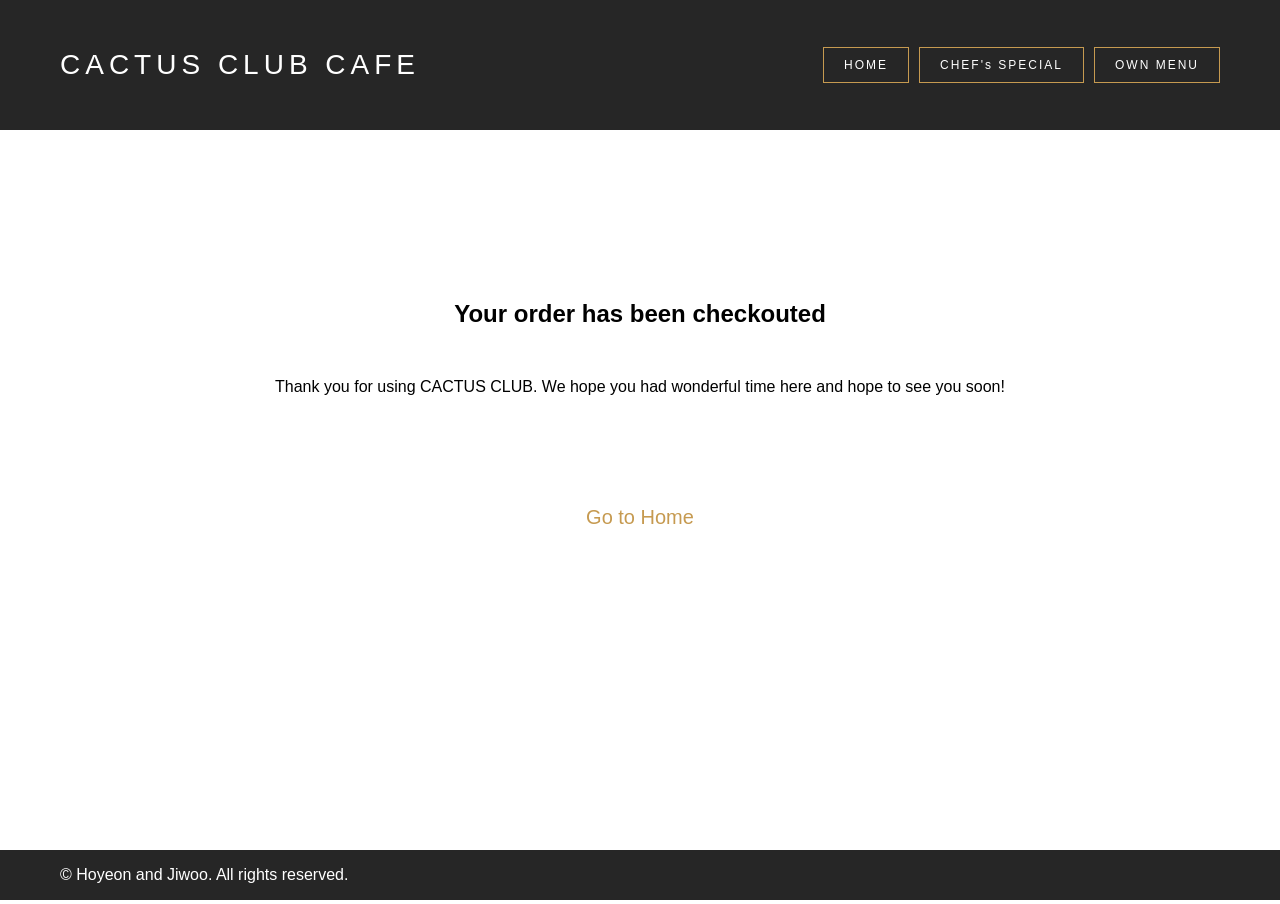
<file: checkout.html>
<!DOCTYPE html>
<html lang="en">

<head>
  <meta charset="UTF-8">
  <meta http-equiv="X-UA-Compatible" content="IE=edge">
  <meta name="viewport" content="width=device-width, initial-scale=1.0">
  <title>Cactus club cafe - Chef's Special</title>
  <link href="style.css" rel="stylesheet" type="text/css" />
  <link href="checkout.css" rel="stylesheet" type="text/css" />
</head>

<body>
  <header>
    <div class="header-wrap layout-width">
      <h1>
        CACTUS CLUB CAFE
      </h1>
      <div class="btns-wrap">
        <a class="home-btn" href="./index.html">
          HOME
        </a>
        <a class="cheif-special-btn" href="./cheif_special.html">
          CHEF's SPECIAL
        </a>
        <a class="own-menu-btn" href="./own_menu.html">
          OWN MENU
        </a>
      </div>
    </div>
  </header>
  <section id="checkout-section" class="layout-width">
    <h2>Your order has been checkouted</h2>
    <p>Thank you for using CACTUS CLUB. We hope you had wonderful time here and hope to see you soon!</p>
    <a href="./index.html" class="underline-btn home-btn">
      Go to Home
    </a>
  </section>
  <footer>
    <p class="footer-wrap layout-width">© Hoyeon and Jiwoo. All rights reserved.</p>
  </footer>
  </div>
</body>
</file>
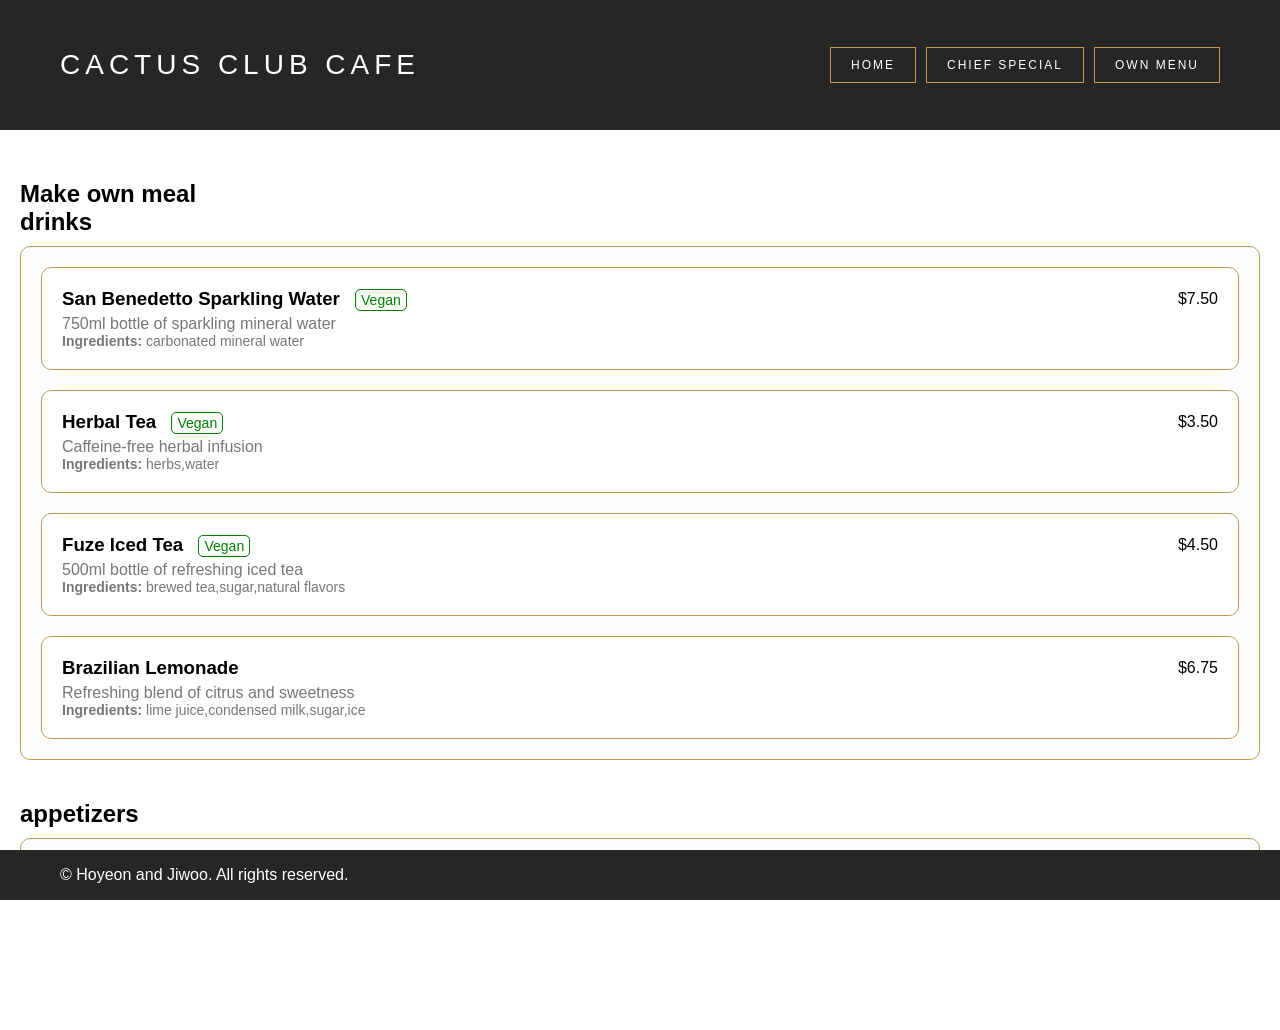
<file: own_menu.html>
<!DOCTYPE html>
<html lang="en">

<head>
    <meta charset="UTF-8">
    <meta http-equiv="X-UA-Compatible" content="IE=edge">
    <meta name="viewport" content="width=device-width, initial-scale=1.0">
    <title>Cactus club cafe - Own Menu</title>
    <link href="style.css" rel="stylesheet" type="text/css" />
    <link href="own_menu.css" rel="stylesheet" type="text/css" />
</head>

<body>
    <header>
        <div class="header-wrap layout-width">
            <h1>
                CACTUS CLUB CAFE
            </h1>
            <div class="btns-wrap">
                <a class="home-btn" href="./index.html">
                    HOME 
                </a>
                <a class="cheif-special-btn" href="./cheif_special.html">
                    CHIEF SPECIAL
                </a>
                <a class="own-menu-btn">
                    OWN MENU
                </a>
            </div>
        </div>
    </header>

    <section id="own-menu-section">
        <h2>Make own meal</h2>
        <div id="ownMenuContainer"></div>
        <div>
            <button class="underline-btn" id="ownSubmitBtn">
                Submit
            </button>
        </div>
    </section>



    <footer>
        <p class="footer-wrap layout-width">© Hoyeon and Jiwoo. All rights reserved.</p>
    </footer>

    <div id="modalContainer">
        <div class="modal-content-container">
            <div class="modal-content">
                <div class="modal-header">
                    <h2>Own Menu</h2>
                </div>
                <div class="modal-body">
                    <p id="modalText">
                        Loading ...
                    </p>
                </div>
                <div class="modal-footer">
                    <button class="underline-btn" id="modalCloseBtn" style="color: lightgrey">
                        Close
                    </button>
                    <a class="underline-btn" href="./checkout.html">
                        Checkout
                    </a>
                </div>
            </div>
        </div>
    </div>

    <script src="script.js"></script>
    <script src="addMenu.js"></script>
    <script src="own_menu.js"></script>
</body>

</html>
</file>
<file: style.css>
/* General Reset */
* {
    margin: 0;
    padding: 0;
    box-sizing: border-box;
    font-family: 'Roboto', sans-serif;
}

body,
html {
    scroll-behavior: smooth;
}

body {
    overflow: hidden;
    height: 100dvh;
    width: 100%;
}

.layout-width {
    max-width: 1200px;
    margin: 0 auto;
    width: 100%
}

#main-page-container {
    position: relative;
    width: 100%;
    height: 100%;
}

header,
footer {
    position: absolute;
    background-color: #262626;
    color: #fff;
    display: flex;
    align-items: center;
    justify-content: space-between;
}

.header-wrap,
.footer-wrap {
    padding: 20px;
}

.header-wrap {
    display: flex;
    align-items: center;
    justify-content: space-between;
    flex-wrap: wrap;
    row-gap: 20px
}

header {
    top: 0;
    left: 0;
    width: 100%;
    height: 130px;
}

footer {
    bottom: 0;
    left: 0;
    width: 100%;
    height: 50px;
}

header h1 {
    color: #fff;
    font-weight: 200;
    letter-spacing: 5px;
    font-size: 28px;
}

header .btns-wrap {
    display: flex;
    gap: 10px;
}

header .btns-wrap>a {
    padding: 10px 20px;
    cursor: pointer;
    font-weight: 200;
    font-size: 12px;
    color: #fff;
    text-decoration: unset;
    transition: all 0.3s ease;
    border: 1px solid #c69a50;
    letter-spacing: 2px;
    ;
}


header .btns-wrap>a:hover {
    color: #c69a50;
    border: 1px solid #fff;
}

#main-page-section {
    position: absolute;
    top: 130px;
    left: 0;
    width: 100%;
    height: calc(100% - 150px);
}

#main-page-section .video-container {
    width: 100%;
    height: 100%;
    overflow: hidden;
}

#main-page-section .video-container video {
    width: 100%;
    height: 100%;
    object-fit: cover;
}

.main-content-container {
    position: absolute;
    top: 50%;
    transform: translateY(-50%);
    left: 0;
    display: flex;
    align-items: flex-start;
    justify-content: center;
    flex-direction: column;
    gap: 20px;
    padding: 20px;
    z-index: 1;
}

.main-content-container h2 {
    color: #fff;
    font-size: 40px;
    font-weight: 200;
    letter-spacing: 5px;
    line-height: 1;
}

.main-content-container .btns-wrap {
    display: flex;
    gap: 30px;
}

.main-content-container .btns-wrap>a {
    padding: 10px 0;
    cursor: pointer;
    font-weight: 400;
    font-size: 20px;
    color: #000000;
    text-decoration: unset;
    position: relative;
    transition: all 0.3s ease;
}

.main-content-container .btns-wrap>a::after {
    position: absolute;
    bottom: 0;
    left: 0;
    content: "";
    display: block;
    width: 0;
    height: 2px;
    background: #fff;
    transition: width .3s;
}

.main-content-container .btns-wrap>a:hover {
    color: #c69a50;
}

.main-content-container .btns-wrap>a:hover::after {
    width: 100%;
}

.underline-btn {
    position: relative;
    display: block;
    margin: 0 auto;
    padding: 10px 30px;
    cursor: pointer;
    font-weight: 400;
    font-size: 20px;
    color: #c69a50;
    text-decoration: unset;
    transition: all 0.3s ease;
    border: none !important;
    background-color: transparent !important;
}

.underline-btn::after {
    position: absolute;
    bottom: 0;
    left: 0;
    content: "";
    display: block;
    width: 0;
    height: 2px;
    background: #c69a50;
    transition: width .3s;
}


.underline-btn:hover::after {
    width: 100%;
}



#modalContainer {
    display: none;
    position: fixed;
    top: 0;
    left: 0;
    width: 100%;
    height: 100vh;
    background-color: rgba(0, 0, 0, 0.3);
    z-index: 100;
    justify-content: center;
    align-items: center;
}

#modalContainer.active {
    display: flex;
}

.modal-content-container {
    background-color: #fff;
    border-radius: 10px;
    padding: 20px;
    max-width: calc(100vw - 40px);
    max-height: calc(100vh - 100px);
    width: 700px;
    height: 500px;
}

.modal-content {
    display: flex;
    flex-direction: column;
    justify-content: space-between;
    align-items: center;
    height: 100%;
}

.modal-footer {
    display: flex;
    gap: 20px;
    align-items: center;
    justify-content: space-between;
}

.modal-header h2 {
    color:
}

.order-container {
    width: 100%;
}

.item {
    display: flex;
    justify-content: space-between;
    align-items: center;
    margin-bottom: 10px;
    width: 100%;
    max-width: 500px;
}

.item-name {
    margin-right: 40px;
}

.total-price {
    margin-top: 15px;
    padding-top: 15px;
    border-top: 1px solid rgba(0, 0, 0, 0.2);
}

.total-price p {
    margin-bottom: 10px;
    text-align: right;
    font-size: 18px;
}

.order-container h3 {
    margin-bottom: 10px;
}
</file>
<file: checkout.css>
#checkout-section {
  padding-top: 300px;
  text-align: center;
}

#checkout-section h2 {
  padding-bottom: 50px;
}

#checkout-section .home-btn {
  margin-top: 100px;
  max-width: fit-content;
}
</file>
<file: own_menu.css>
#own-menu-section {
  height: 80vh;
  overflow: scroll;
  margin-top: 130px;
  margin-bottom: 50px;
  padding: 50px 20px;
}

.menu-category-title {
  margin-bottom: 10px;
}

.menu-container {
  border: 1px solid #c69a50;
  padding: 20px;
  margin-bottom: 40px;
  background-color: #fefefe;
  display: flex;
  flex-direction: column;
  gap: 20px;
  box-sizing: border-box;
  border-radius: 10px;
}

.menu-container:has(.selected) .menu-item {
  display: none;
}

.menu-item {
  border: 1px solid #c69a50;
  padding: 20px;
  border-radius: 10px;
  background-color: #FFF;
  cursor: pointer;
  transition: all 0.3s ease;
}

.menu-item:hover,
.menu-item.selected {
  display: block !important;
  background-color: rgba(198, 154, 80, 0.3);
}

.menu-header {
  display: flex;
  align-items: center;
  justify-content: space-between;
  margin-bottom: 5px;
}

.menu-description {
  color: #777;
}

.menu-ingredients {
  color: #777;
  font-size: 14px;
}

.menu-allergies {
  color: red;
  font-size: 14px;
}

.menu-vegan {
  color: green;
  font-size: 14px;
  margin-left: 10px;
  padding: 2px 5px;
  border: 1px solid green;
  font-weight: 400 !important;
  border-radius: 5px;
}
</file>
